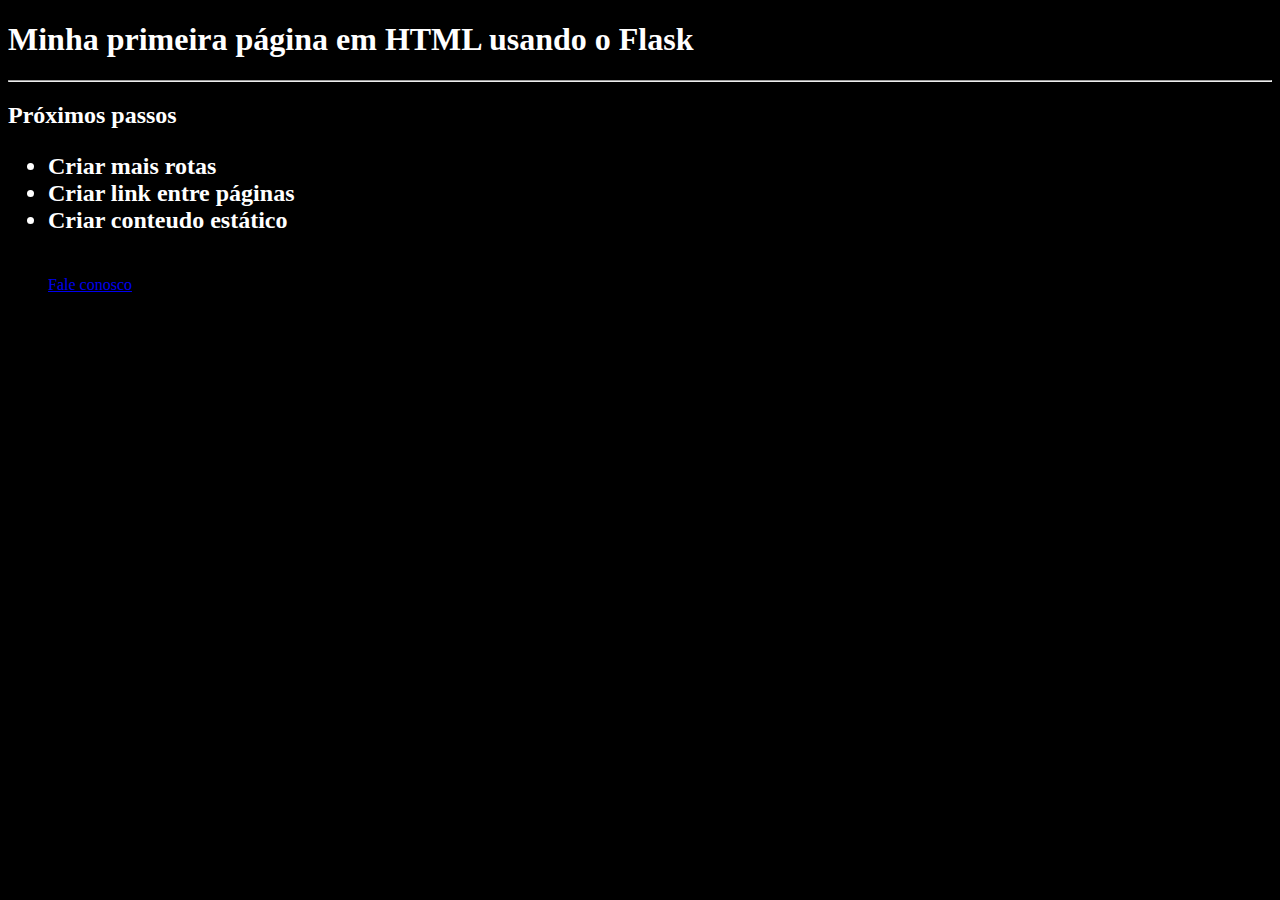
<file: Modulo 2/Desenvolvimento Web/Aula-30-08 - Flask I/templates/index.html>
<!DOCTYPE html>
<html lang="pt-br">
<head>
    <meta charset="UTF-8">
    <meta name="viewport" content="width=device-width, initial-scale=1.0">
    <title>Meu primeiro site em flask</title>
</head>
<body style="background-color: rgb(0, 0, 0); color:white">
    
    <h1>Minha primeira página em HTML usando o Flask </h1>
    <hr>
    <h2>Próximos passos
        <ul>
            <li>Criar mais rotas</li>
            <li>Criar link entre páginas</li>
            <li>Criar conteudo estático</li>
        </ul>
    </h2>    
    <ul>
        <br>
        <a href="{{url_for('sac') }}">Fale conosco</a>
    </ul>
</body>
</html>
</file>
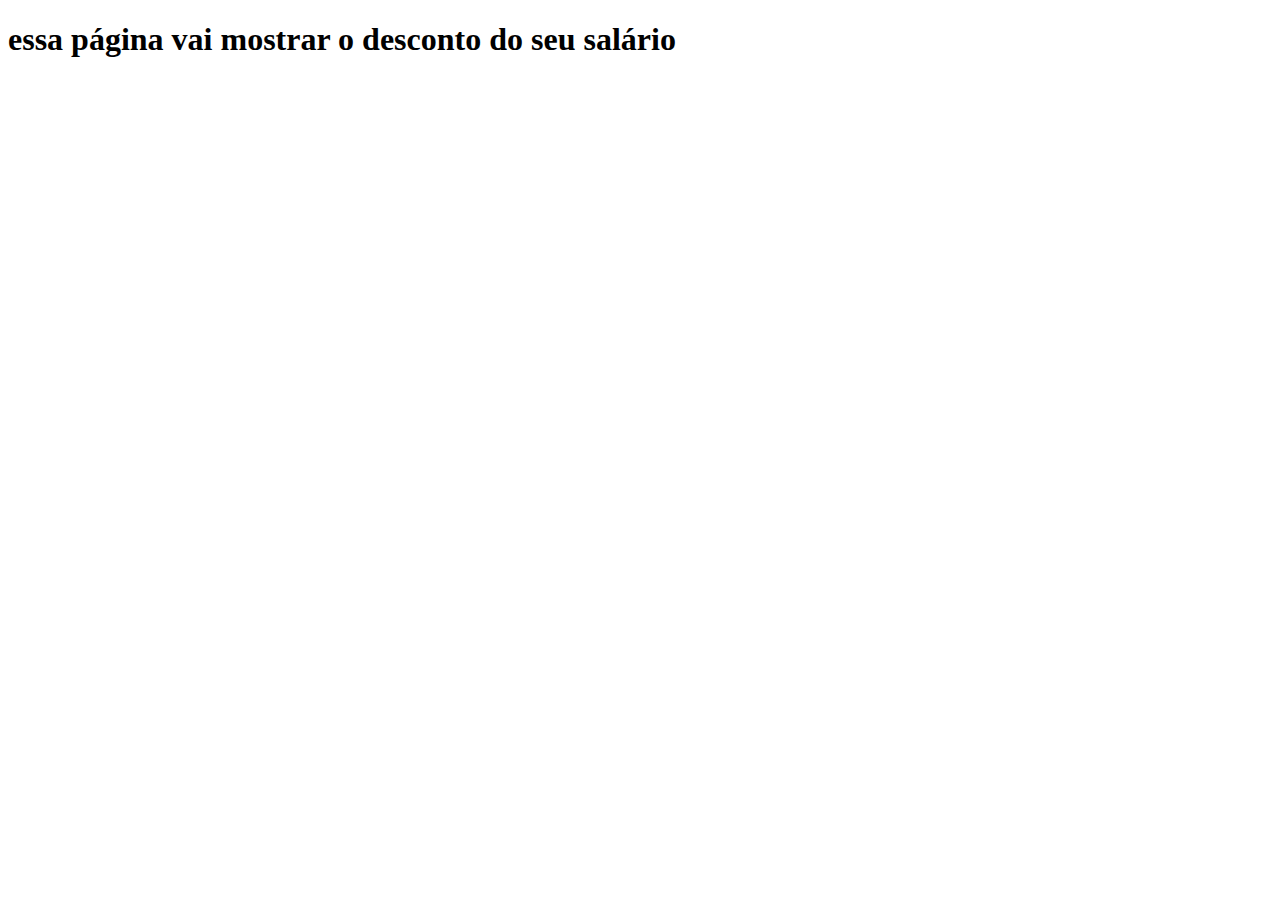
<file: Modulo 2/Banco de Dados/aula 18-10 - Flask e Banco de dados/templates/desconto.html>
<!DOCTYPE html>
<html lang="en">
<head>
    <meta charset="UTF-8">
    <meta name="viewport" content="width=device-width, initial-scale=1.0">
    <title>desconto</title>
</head>
<body>
    <h1>essa página vai mostrar o desconto do seu salário</h1>
</body>
</html>
</file>
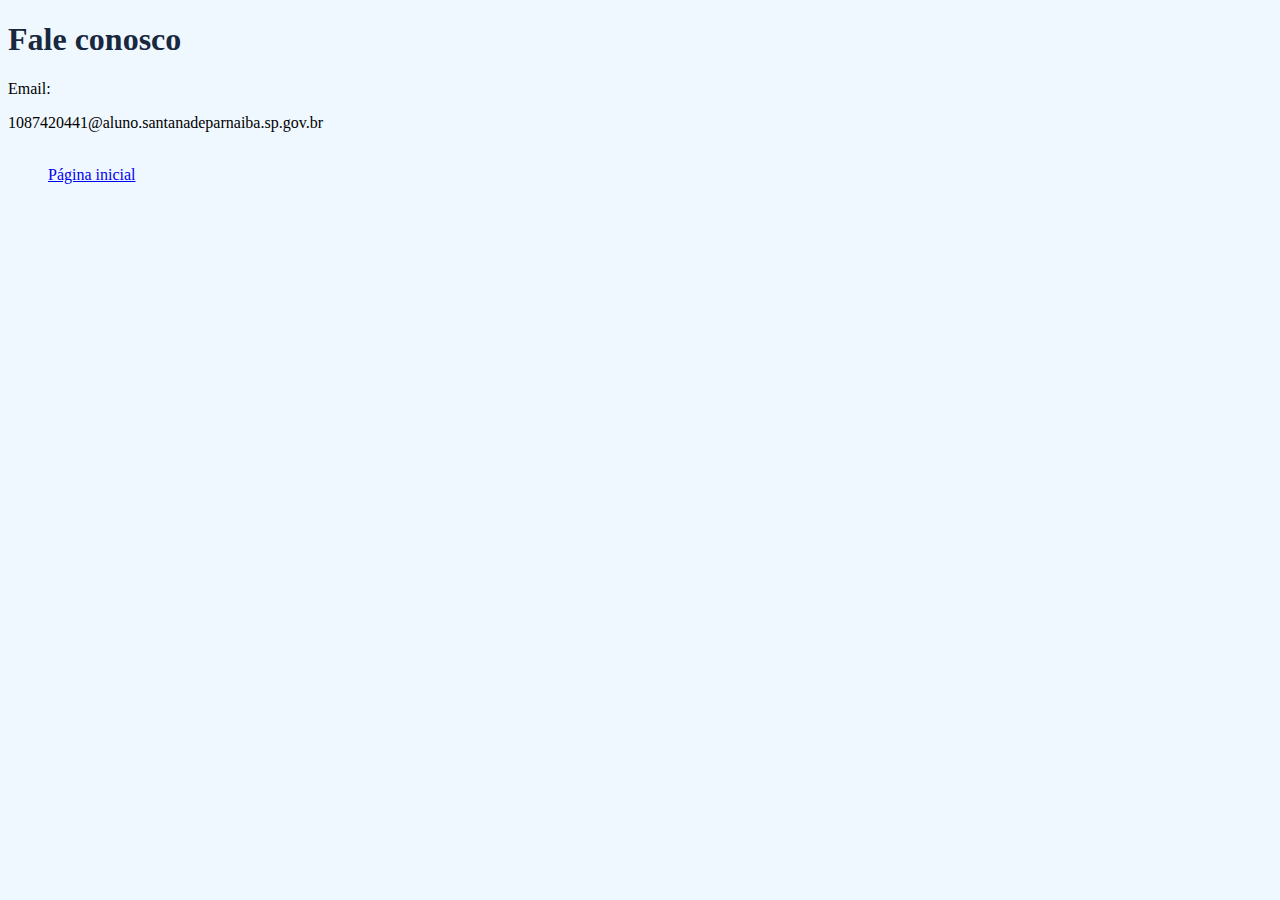
<file: Modulo 2/Desenvolvimento Web/Aula-30-08 - Flask I/templates/sac.html>
<!DOCTYPE html>
<html lang="pt-br">
<head>
    <meta charset="UTF-8">
    <meta name="viewport" content="width=device-width, initial-scale=1.0">
    <title>Serviço de atendimento ao cliente - Flask</title>
</head>
<body style="background-color: aliceblue;">
    <h1 style="color: rgb(25, 40, 63);"> Fale conosco</h1>
    <p>Email: </p>
    <p>1087420441@aluno.santanadeparnaiba.sp.gov.br</p>
    
</body>
</html>

    </ul>
    </h2>    
    <ul>
        <br>
        <a href="{{url_for('home') }}">Página inicial</a>
    </ul>
</file>
